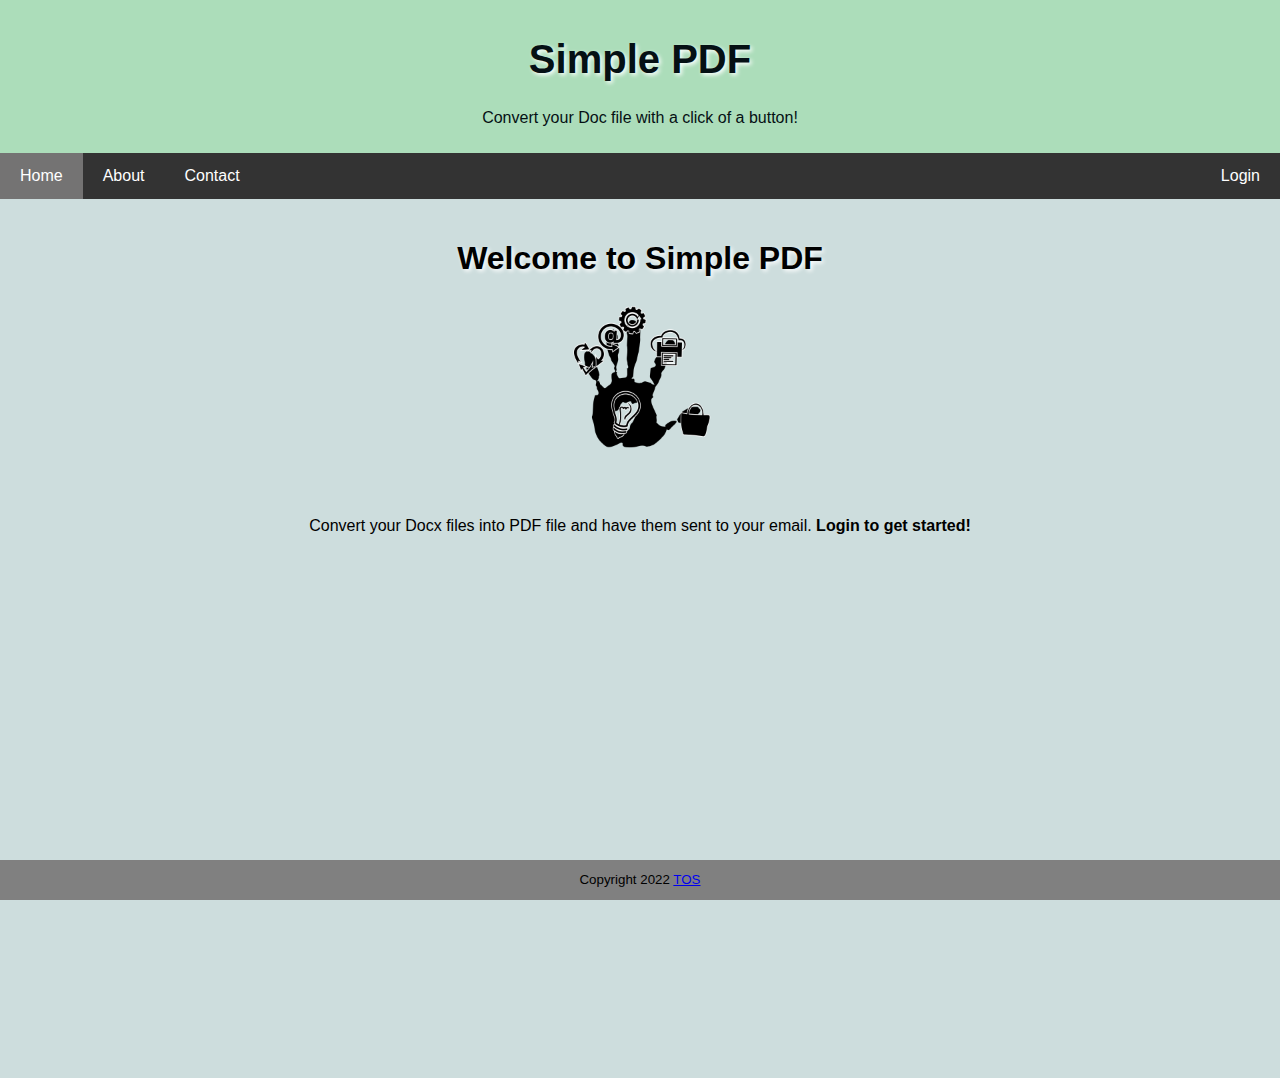
<file: Website Project/index.html>
<!DOCTYPE html>
<html lang="en">

<head>
  <title>Home</title>
  <meta charset="UTF-8">
  <meta name="viewport" content="width=device-width, initial-scale=1">
  <link rel="styleSheet" href="CSS/Support.css" />
</head>

<body>

  <div class="header">
    <h1>Simple PDF</h1>
    <p>Convert your Doc file with a click of a button!</p>
  </div>

  <div class="navbar">
    <a href="index.html" class="active">Home</a>
    <a href="about.html">About</a>
    <a href="contact.html">Contact</a>
    <a href="https://nboyers-ift301.auth.us-east-1.amazoncognito.com/login?client_id=30d835k4gpr9j9etdp7o0b7bnd&response_type=code&scope=email+openid&redirect_uri=https://www.asuhosting.com/asustudent3/logged_in.html"
      class="right">Login</a>
  </div>

  <div class="main center about">
    <h1>Welcome to Simple PDF</h1>

    <div class="circular_image">
      <img src="Images/Internet.png" alt="Website Logo" class="center" />
    </div>

    <p>Convert your Docx files into PDF file and have them sent to your email. <strong>Login to get
        started!</strong></p>
  </div>
  <iframe width="650" height="500" frameborder="0" marginheight="0" marginwidth="0">Loading…</iframe>
 
  <footer class="footer">
    <small>Copyright 2022 <a href="google.com">TOS</a></small>
  </footer>

</body>

</html>
</file>
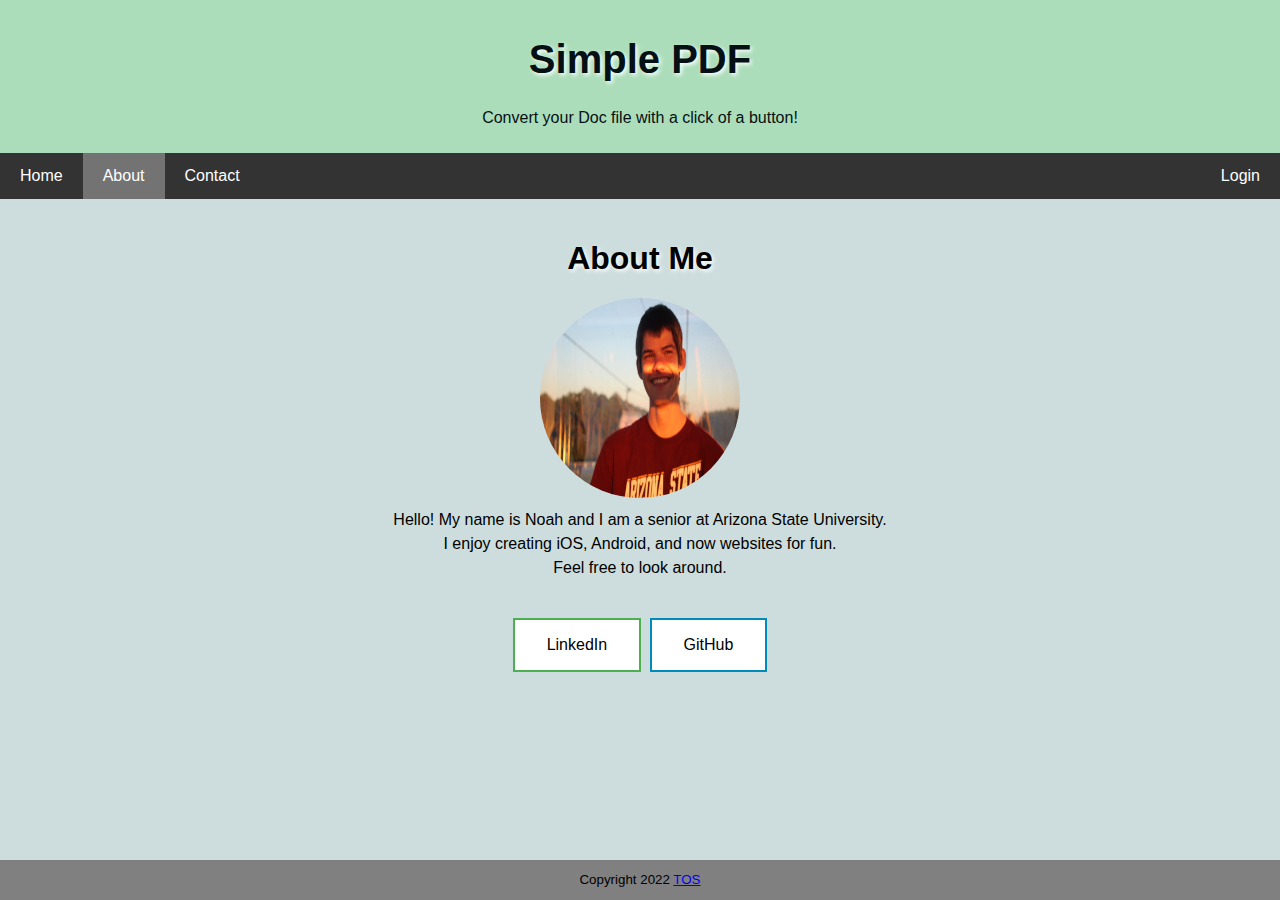
<file: Website Project/About.html>
<!DOCTYPE html>
<html lang="en">

<head>
  <title>About Us</title>
  <meta charset="UTF-8">
  <meta name="viewport" content="width=device-width, initial-scale=1">
  <link rel="styleSheet" href="CSS/Support.css" />
  <link rel="styleSheet" href="CSS/buttons.css" />
  <script defer src="JavaScript/action_page.js"></script>
</head>

<body>

  <div class="header">
    <h1>Simple PDF</h1>
    <p>Convert your Doc file with a click of a button!</p>
  </div>

  <div class="navbar">
    <a href="index.html">Home</a>
    <a href="about.html" class="active">About</a>
    <a href="contact.html">Contact</a>
    <a href="logged_in.html" class="right">Login</a>
  </div>

  <div class="main center">
    <h1>About Me</h1>

    <div class="circular_image">
      <img src="Images/Student.png" alt="Creator of the website" />
    </div>
    <p class="about">Hello! My name is Noah and I am a senior at Arizona State University.
      <br>I enjoy creating iOS, Android, and now websites for fun. <br>Feel free to look around.</br></br>
    </p>
    <button class="button LinkedinButton" onclick="visitLinkedIn();">LinkedIn</button>
    <button class="button GitHubButton" onclick="visitGithub();">GitHub</button>
  </div>
  <iframe frameborder="0" marginheight="0" marginwidth="0"></iframe>
  <footer class="footer">
    <small>Copyright 2022 <a href="google.com">TOS</a></small>
  </footer>

</body>

</html>
</file>
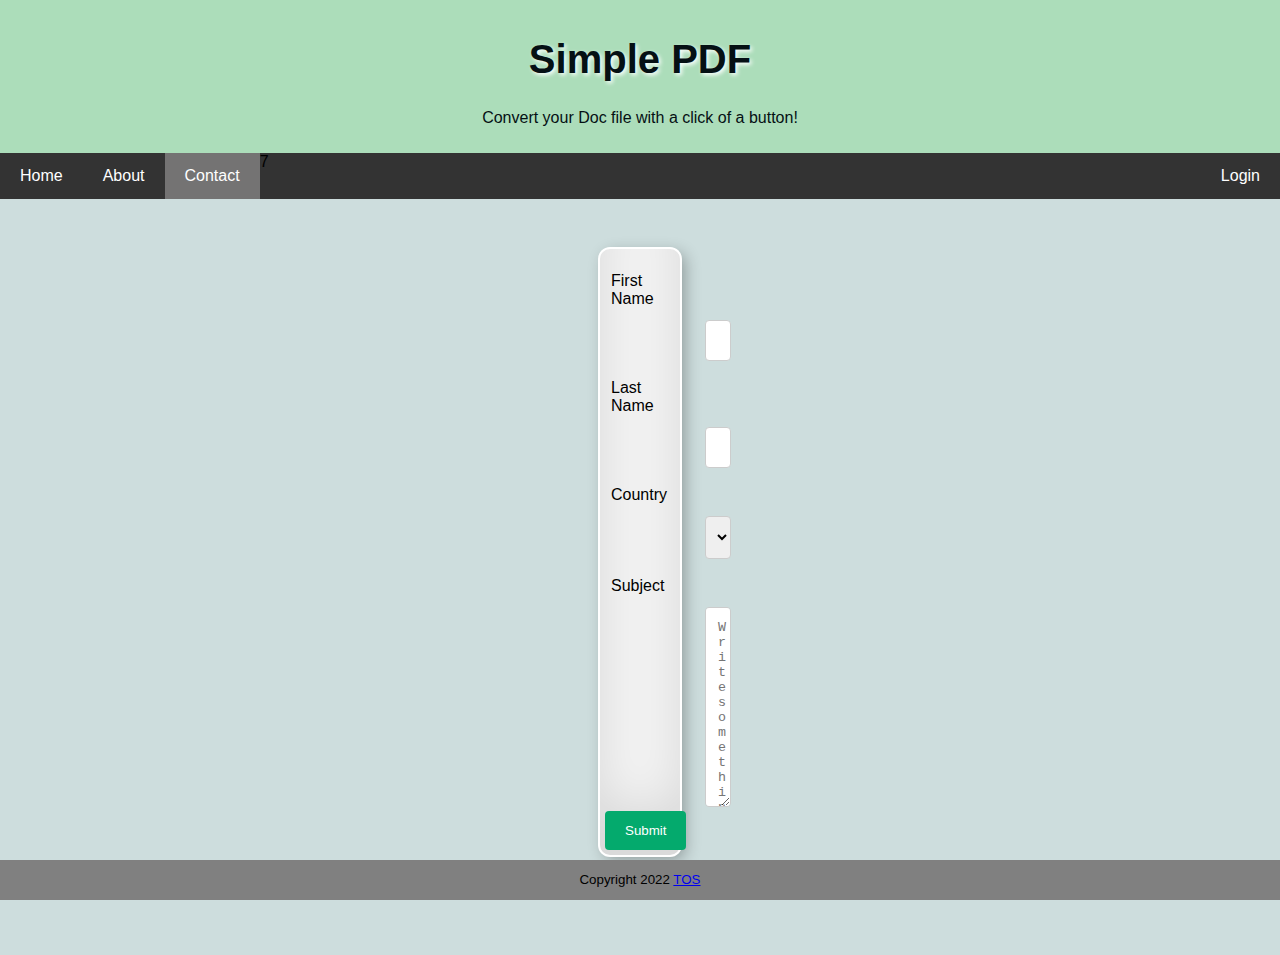
<file: Website Project/Contact.html>
<!DOCTYPE html>
<html lang="en">

<head>
  <title>Contact Us</title>
  <meta charset="UTF-8">
  <meta name="viewport" content="width=device-width, initial-scale=1">
  <link rel="styleSheet" href="CSS/Support.css" />
  <link rel="styleSheet" href="CSS/contact.css" />
  <script defer src="JavaScript/action_page.js"></script>
  <style>
  </style>
</head>

<body>

  <div class="header">
    <h1>Simple PDF</h1>
    <p>Convert your Doc file with a click of a button!</p>
  </div>

  <div class="navbar">
    <a href="index.html">Home</a>
    <a href="about.html">About</a>7
    <a href="contact.html" class="active">Contact</a>
    <a href="logged_in.html" class="right">Login</a>
  </div>

  <form action="contact.html" class="container">
    <div class="row">
      <div class="col-25">
        <label for="fname">First Name</label>
      </div>
      <div class="col-75">
        <input type="text" id="fname" name="firstname" placeholder="Your name...">
      </div>
    </div>
    <div class="row">
      <div class="col-25">
        <label for="lname">Last Name</label>
      </div>
      <div class="col-75">
        <input type="text" id="lname" name="lastname" placeholder="Your last name...">
      </div>
    </div>
    <div class="row">
      <div class="col-25">
        <label for="country">Country</label>
      </div>
      <div class="col-75">
        <select id="country" name="country">
          <option value="USA">USA</option>
          <option value="Canada">Canada</option>
          <option value="Australia">United Kingdom</option>
          <option value="Australia">Australia</option>
        </select>
      </div>
    </div>
    <div class="row">
      <div class="col-25">
        <label for="subject">Subject</label>
      </div>
      <div class="col-75">
        <textarea id="subject" name="subject" placeholder="Write something..." style="height:200px"></textarea>
      </div>
    </div>
    <div class="row">
      <div class="submit-button">
        <input type="submit" value="Submit" onclick='return updateForm();'>
      </div>
    </div>
  </form>



  <div>
    <footer class="footer">
      <small>Copyright 2022 <a href="google.com">TOS</a></small>
    </footer>
  </div>

</body>

</html>
</file>
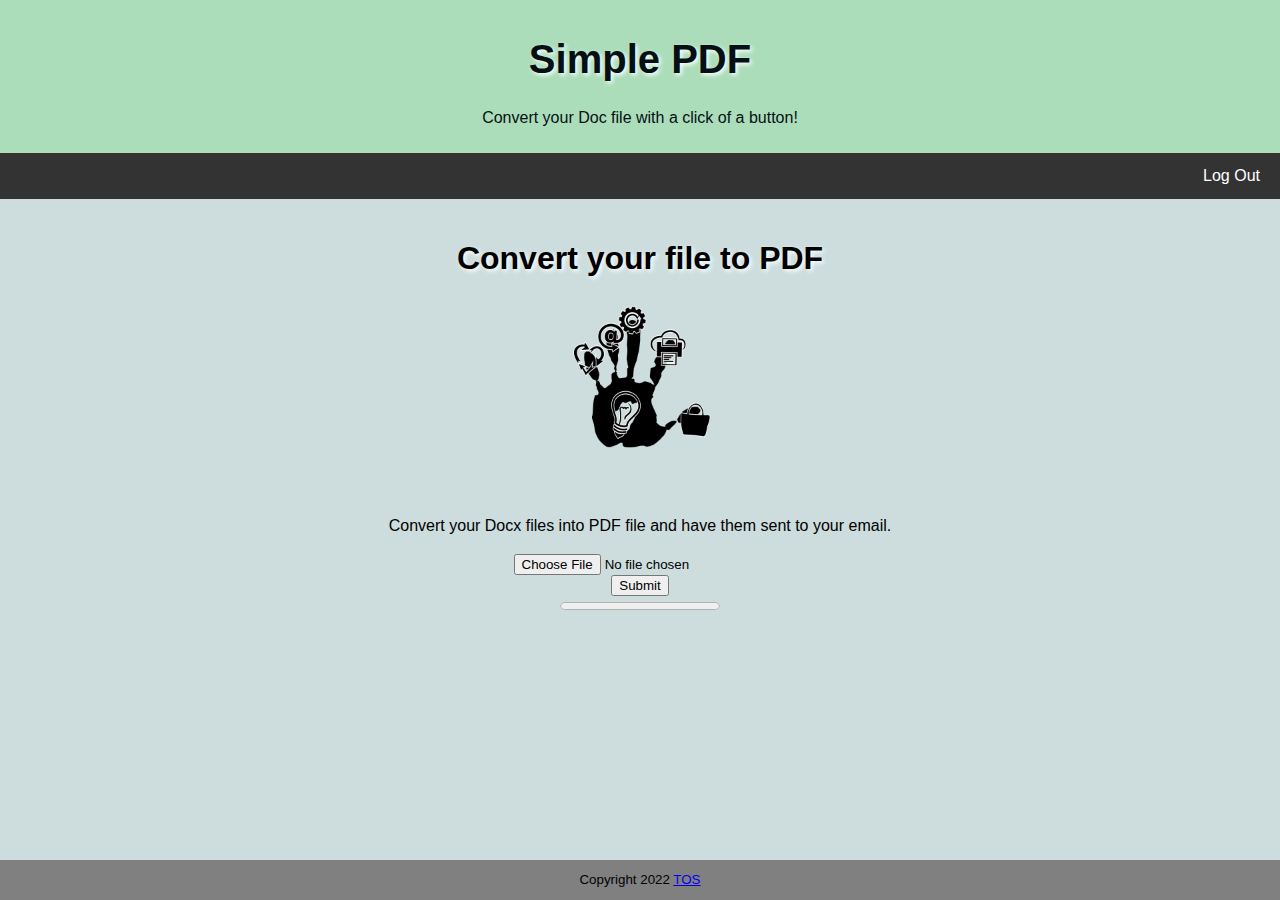
<file: Website Project/logged_in.html>
<!DOCTYPE html>
<html lang="en">

<head>
    <title>File Converter</title>
    <meta charset="UTF-8">
    <meta name="viewport" content="width=device-width, initial-scale=1">
    <link rel="styleSheet" href="CSS/Support.css" />
    <script src="https://sdk.amazonaws.com/js/aws-sdk-2.1.24.min.js"></script>
    <script type="text/javascript" src="https://code.jquery.com/jquery-3.2.1.min.js"></script>
    <script defer src="JavaScript/fileUpload.js"></script>

</head>

<body>

    <div class="header">
        <h1>Simple PDF</h1>
        <p>Convert your Doc file with a click of a button!</p>
    </div>

    <div class="navbar">
        <a href="https://nboyers-ift301.auth.us-east-1.amazoncognito.com/logout?client_id=30d835k4gpr9j9etdp7o0b7bnd&response_type=code&scope=email+openid&logout_uri=https://www.asuhosting.com/asustudent3/index.html"
            class="right">Log Out</a>
    </div>

    <div class="main center">
        <h1>Convert your file to PDF</h1>
        <div class="circular_image">
            <img src="Images/Internet.png" alt="Website Logo" />
        </div>

        <p>Convert your Docx files into PDF file and have them sent to your email.</p>
        <div>
            <input type="file" id="fileUpload">
        </div>
        <div>
            <button onclick="s3upload();">Submit</button>
        </div>
        <progress max=”100” value=”0”></progress>
    </div>


    <div class="footer">
        <small>Copyright 2022 <a href="google.com">TOS</a></small>
    </div>

</body>

</html>
</file>
<file: Website Project/CSS/Support.css>
* {
  box-sizing: border-box;
}
  
  h1 {
    text-shadow: 2px 2px 4px #FFFFFF;
  }
  .circular_image {
    width: 200px;
    height: 200px;
    border-radius: 50%;
    overflow: hidden;
    background-color: transparent;
    display:inline-block;
    vertical-align:middle;
  }
  
  .circular_image img{
    width: 100%;
    height:100%;
  }

  .center {
    text-align: center;
  }
  
  .center p {
    line-height: 1.5;
    display:block;
  }
  .center {
    display: block;
    margin-left: auto;
    margin-right: auto;
    width: 100%;
  }
  
  /* Style the body */
  body {
    font-family: Arial, Helvetica, sans-serif;
    margin: 0;
    background: #CDDDDD; 
  }
  
  /* Header/logo Title */
  .header {
    padding: 10px;
    text-align: center;
    background: #ACDDBA;
    color: #051014;
  }
  
  /* Increase the font size of the heading */
  .header h1 {
    font-size: 40px;
  }
  
  /* Sticky navbar - toggles between relative and fixed, depending on the scroll position. It is positioned relative until a given offset position is met in the viewport - then it "sticks" in place (like position:fixed). The sticky value is not supported in IE or Edge 15 and earlier versions. However, for these versions the navbar will inherit default position */
  .navbar {
    overflow: hidden;
    background-color: #333;
    position: sticky;
    position: -webkit-sticky;
    top: 0;
  }
  
  /* Style the navigation bar links */
  .navbar a {
    float: left;
    display: block;
    color: white;
    text-align: center;
    padding: 14px 20px;
    text-decoration: none;
  }
  
  
  /* Right-aligned link */
  .navbar a.right {
    float: right;
  }
  
  /* Change color on hover */
  .navbar a:hover {
    background-color: #ddd;
    color: #051014;
  }
  
  /* Active/current link */
  .navbar a.active {
    background-color: rgb(116, 115, 115);
    color: white;
  }
  
  /* Column container */
  .row {  
    display: flex;
    -ms-flex-wrap: wrap; 
    flex-wrap: wrap;
  }
  
  /* Create two unequal columns that sits next to each other */
  /* Sidebar/left column */
  .side {
    display: flex;
    flex: 30%;
    background-color: #f1f1f1;
    padding: 20px;
  }
  
  /* Main column */
  .main {   
    -ms-flex: 70%; 
    flex: 70%;
    background-color: #CDDDDD;
    padding: 20px;
  }
  
  /* Image appearance */
  .img {
    background-color: #aaa;
    width: 100%;
    padding: 20px;
  }
  .iframe {
    width: "650"; 
    height: "500" ;
  }
  
  /* Footer */
  .footer {
    text-align: center;
    background: #ddd;
    position: fixed;
    padding: 10px 10px 0px 10px;
    bottom: 0;
    width: 100%;
    /* Height of the footer*/
    height: 40px;
    background: grey;
  }
 
  /* Responsive layout - when the screen is less than 700px wide, make the two columns stack on top of each other instead of next to each other */
  @media screen and (max-width: 700px) {
    .row {   
      flex-direction: column;
    }
  }
  
  /* Responsive layout - when the screen is less than 400px wide, make the navigation links stack on top of each other instead of next to each other */
  @media screen and (max-width: 400px) {
    .navbar a {
      float: none;
      width: 100%;
    }
    .button {
      width: 100%;
    }
    .main p {
      width: 100%;
      margin-top: 0;
    }
  }
</file>
<file: Website Project/CSS/buttons.css>
.about {
    width: 500px;
    padding: 0px;
    margin: 10px;
    text-align: center;
    display: block;
    margin-left: auto;
    margin-right: auto;
  }
  
  /* How all buttons looks */
  .button {
    border: none;
    color: white;
    padding: 16px 32px;
    text-align: center;
    text-decoration: none;
    display: inline-block;
    font-size: 16px;
    margin: 4px 2px;
    transition-duration: 0.4s;
    cursor: pointer;
  }
  
  /* Certain Buttons - about.html */
  .LinkedinButton {
    background-color: white; 
    color: black; 
    border: 2px solid #4CAF50;
  }
  
  .LinkedinButton:hover {
    background-color: #4CAF50;
    color: white;
  }
  
  .GitHubButton {
    background-color: white; 
    color: black; 
    border: 2px solid #008CBA;
  }
  
  .GitHubButton:hover {
    background-color: #008CBA;
    color: white;
  }
</file>
<file: Website Project/CSS/contact.css>
* {
    box-sizing: border-box;
  }
  
  input[type=text], select, textarea {
    width: 100%;
    padding: 12px;
    border: 1px solid #ccc;
    border-radius: 4px;
    resize: vertical;
  }
  
  label {
    padding: 12px 12px 12px 0;
    display: inline-block;
  }
  
  input[type=submit] {
    background-color: #04AA6D;
    color: white;
    padding: 12px 20px;
    border: none;
    border-radius: 4px;
    cursor: pointer;
    float: right;
  }
  
  input[type=submit]:hover {
    background-color: #45a049;
  }
  
  .container {
    box-sizing:content-box;
    border-radius: 10px;
    background-color: #f2f2f2;
    padding: 5px;
    margin-top: 50px;
    margin-bottom: 100px;
    margin-right: 600px;
    margin-left: 600px;
    box-shadow:
       inset 0 -3em 3em rgba(0,0,0,0.1),
             0 0  0 2px rgb(255,255,255),
             0.3em 0.3em 1em rgba(0,0,0,0.3);
}
  
  .col-25 {
    float: left;
    width: 25%;
    margin-top: 6px;
    margin-left: 6px;
  }
  
  .col-75 {
    float: center;
    width: 75%;
    margin-top: 0px;
    margin-left: 100px;
  }
  
  /* Clear floats after the columns */
  .row:after {
    content: "";
    display: table;
    clear: both;
  }
  
  /* Responsive layout - when the screen is less than 700px wide, make the two columns stack on top of each other instead of next to each other */
  @media screen and (max-width: 700px) {
    .col-25, .col-75, input[type=submit] {
      width: 100%;
      margin-top: 0;
    }
  }
</file>
